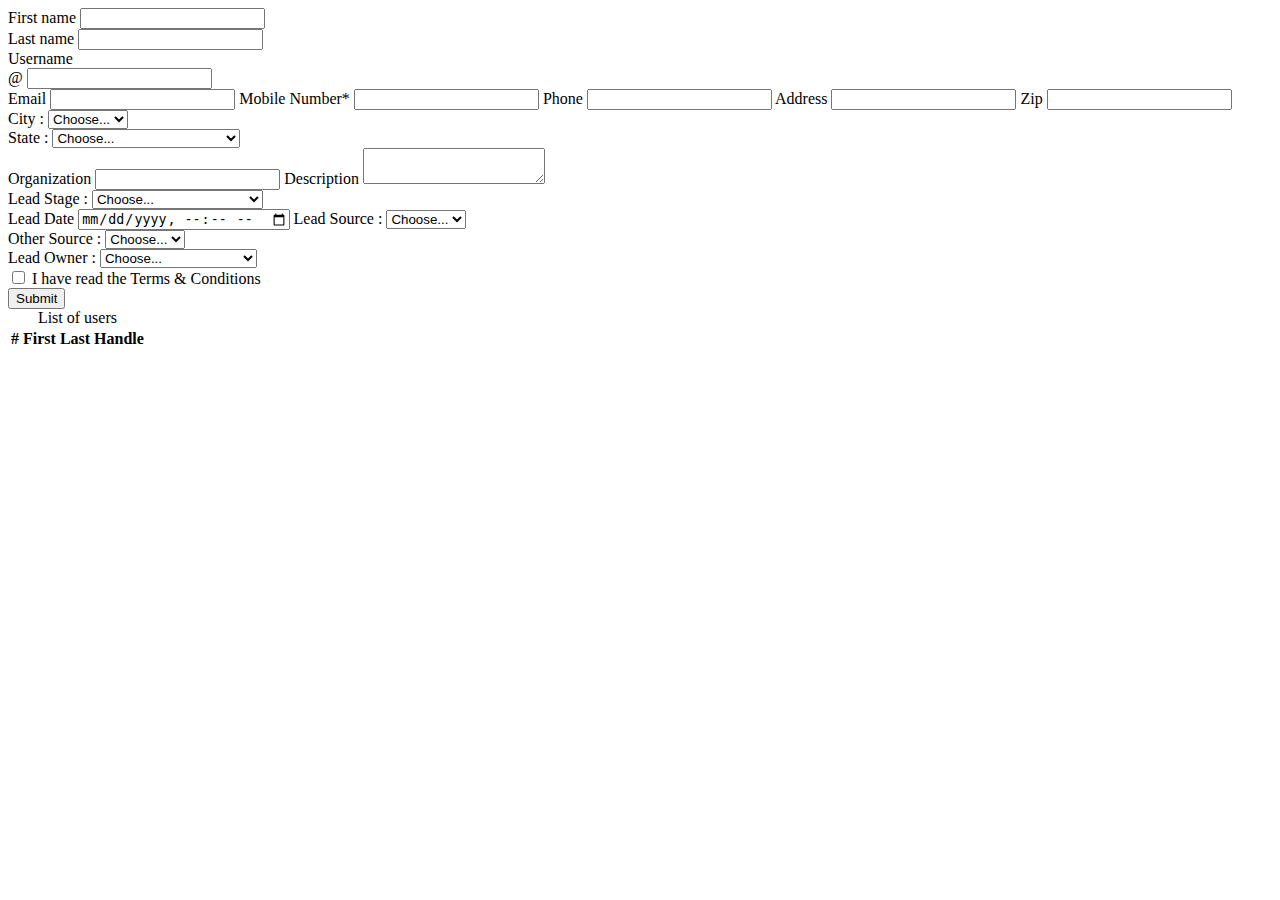
<file: index.html>
<!DOCTYPE html>
<html lang="en">

<head>
    <meta charset="UTF-8">
    <meta http-equiv="X-UA-Compatible" content="IE=edge">
    <meta name="viewport" content="width=device-width, initial-scale=1.0">
    <title>Document</title>
    <link href="https://cdn.jsdelivr.net/npm/bootstrap@5.0.2/dist/css/bootstrap.min.css" rel="stylesheet"
        integrity="sha384-EVSTQN3/azprG1Anm3QDgpJLIm9Nao0Yz1ztcQTwFspd3yD65VohhpuuCOmLASjC" crossorigin="anonymous">

</head>

<body>


  <div class="container">
      <div class="row d-flex justify-content-between mt-5">
          <div class="col-lg-5 col-12">
              <form id="myForm" class="row g-3 border p-3">
                  <div class="col-md-4">
                    <label for="validationDefault01" class="form-label">First name</label>
                    <input type="text" class="form-control" id="validationDefault01" required>
                  </div>
                  <div class="col-md-4">
                    <label for="validationDefault02" class="form-label">Last name</label>
                    <input type="text" class="form-control" id="validationDefault02" required>
                  </div>
                  <div class="col-md-4">
                    <label for="validationDefaultUsername" class="form-label">Username</label>
                    <div class="input-group">
                      <span class="input-group-text" id="inputGroupPrepend2">@</span>
                      <input type="text" class="form-control" id="validationDefaultUsername"  aria-describedby="inputGroupPrepend2" required>
                    </div>
                  </div>
                  <div class="col-md-4">
                    <label for="validationDefaultUsername" class="form-label">Email</label>
                    <input type="text" class="form-control" id="validationDefault01 >
                </div>
                <div class="col-md-4">
                  <label for="validationDefaultUsername" class="form-label">Mobile Number*</label>
                  <input type="number" class="form-control" id="validationDefault01 >
                </div>
                <div class="col-md-4">
                  <label for="validationDefaultUsername" class="form-label">Phone</label>
                  <input type="number" class="form-control" id="validationDefault01 >
                </div>
                <div class="col-md-4">
                  <label for="validationDefaultUsername" class="form-label">Address</label>
                  <input type="text" class="form-control" id="validationDefault01 >
                </div>
                <div class="col-md-3">
                  <label for="validationDefault05" class="form-label">Zip</label>
                  <input type="text" class="form-control" id="validationDefault05" required>
                </div>
                <div class="col-md-3">
                    <label for="validationDefault04" class="form-label">City : </label>
                    <select class="form-select" id="validationDefault04" required>
                      <option selected disabled value="">Choose...</option>
                      <option>Abc</option>
                      <option>xyz</option>
                      <option>abcd</option>
                      <option>efgh</option>
                    </select>
                  </div>
                <div class="col-md-3">
                    <label for="validationDefault04" class="form-label">State : </label>
                    <select class="form-select" id="validationDefault04" required>
                      <option selected disabled value="">Choose...</option>
                      <option>Andhra Pradesh</option>
                      <option>Arunachal Pradesh</option>
                      <option>Assam</option>
                      <option>Bihar</option>
                      <option>Chhattisgarh</option>
                      <option>Goa</option>
                      <option>Gujrat</option>
                      <option>Haryana</option>
                      <option>Himachal Pradesh</option>
                      <option>Jharkhand</option>
                      <option>Karnataka</option>
                      <option>Kerala</option>
                      <option>Madhya Pradesh</option>
                      <option>Maharashtra</option>
                      <option>Manipur</option>
                      <option>Meghalaya</option>
                      <option>Mizoram</option>
                      <option>Nagaland</option>
                      <option>Odisha</option>
                      <option>Punjab</option>
                      <option>Rajasthan</option>
                      <option>Sikkim</option>
                      <option>Tamil Nadu</option>
                      <option>Telangana</option>
                      <option>Tripura</option>
                      <option>Uttarakhand</option>
                      <option>Uttar Pradesh</option>
                      <option>West Bengal</option>
                      <option>Andaman & Nicobar Islands</option>
                      <option>Dadra & Nagar Haveli</option>
                      <option>Daman & Diu</option>
                      <option>Jammu & Kashmir</option>
                      <option>Lakshadweep</option>
                      <option>Chandigarh</option>
                      <option>New Delhi</option>
                      <option>Ladakh</option>
                      <option>Puducherry</option>
        
        
                    </select>
                  </div>
                <div class="col-md-4">
                  <label for="validationDefaultUsername" class="form-label">Organization</label>
                  <input type="text" class="form-control" id="validationDefault01 >
                </div>
                <div class="col-md-4">
                  <label for="validationDefaultUsername" class="form-label">Description</label>
                  <textarea type="text" class="form-control" id="validationDefault01 rows="5" cols="20" ></textarea>
                </div>
                <div class="col-md-3">
                    <label for="validationDefault04" class="form-label">Lead Stage : </label>
                    <select class="form-select" id="validationDefault04" required>
                      <option selected disabled value="">Choose...</option>
                      <option>Confirmed</option>
                      <option>On hold</option>
                      <option>Attempted (No response)</option>
                      <option>Not attempted</option>
                    </select>
                    <div class="col-md-4">
                  </div>
                  <label for="validationDefaultUsername" class="form-label">Lead Date</label>
                  <input type="datetime-local" class="form-control" id="validationDefault01 >
                </div>
                <div class="col-md-3">
                    <label for="validationDefault04" class="form-label">Lead Source : </label>
                    <select class="form-select" id="validationDefault04" required>
                      <option selected disabled value="">Choose...</option>
                      <option>asd</option>
                      <option>fgt</option>
                      <option>rgj</option>
                      <option>jkh</option>
                    </select>
                </div>
                <div class="col-md-3">
                    <label for="validationDefault04" class="form-label">Other Source : </label>
                    <select class="form-select" id="validationDefault04" required>
                      <option selected disabled value="">Choose...</option>
                      <option>PQR</option>
                      <option>MNO</option>
                      <option>ABC</option>
                      <option>XYZ</option>
                    </select>
                </div>
                <div class="col-md-3">
                    <label for="validationDefault04" class="form-label">Lead Owner : </label>
                    <select class="form-select" id="validationDefault04" required>
                      <option selected disabled value="">Choose...</option>
                      <option>SK Saif</option>
                      <option>Haider Ali</option>
                      <option>Rajendra Kumar Shaw</option>
                      <option>Ronit Singh</option>
                    </select>
                  </div>
                  <div class="col-12">
                    <div class="form-check">
                      <input class="form-check-input" type="checkbox" value="" id="invalidCheck2" required>
                      <label class="form-check-label" for="invalidCheck2">
                        I have read the Terms & Conditions
                      </label>
                    </div>
                  </div>
                  <div class="col-12">
                    <button class="btn btn-primary" id='insert' type="submit">Submit</button>
                  </div>
              </form>
          </div>
          <div class="col-lg-6 col-12">
              <table id="myTable" class="table caption-top">
                  <caption>List of users</caption>
                    <tr>
                      <th scope="col">#</th>
                      <th scope="col">First</th>
                      <th scope="col">Last</th>
                      <th scope="col">Handle</th>
                    </tr>
                </table>
          </div>
      </div>
  </div>    

</body>
</html>
</file>
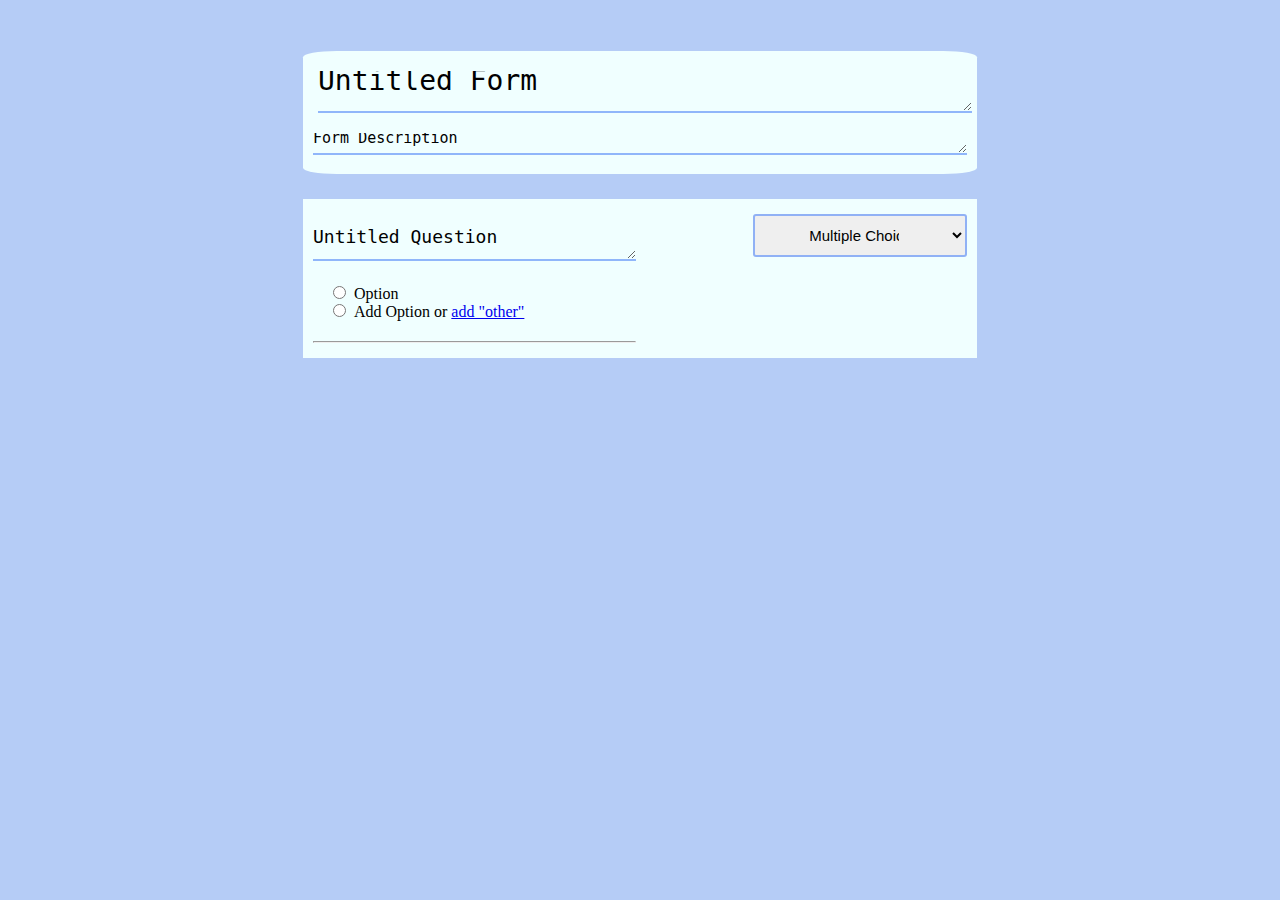
<file: customization.html>
<!DOCTYPE html>
<html lang="en">
<head>
    <meta charset="UTF-8">
    <meta http-equiv="X-UA-Compatible" content="IE=edge">
    <meta name="viewport" content="width=device-width, initial-scale=1.0">
    <title>Customization</title>
    <link rel="stylesheet" href="Custom.css">
</head>
<body>
    <section class="custom-form">
        <div id="left-container">

            <div id="headings">
                <div class="form-name">
                    <textarea >Untitled Form</textarea>
                </div>
                <div class="form-desc">
                    <textarea>Form Description</textarea>
                </div>
            </div>
            <div class="main-section">
                <div class="left">
                    <div class="ques">
                        <textarea>Untitled Question</textarea>
                    </div>
                    <div class="option">
                        <input type="radio" value="Option">&nbsp;&nbsp;Option <br>
                        <input type="radio" value="Option">&nbsp;&nbsp;Add Option or <a href="#">add "other"</a>
                    </div>
            <hr>
                </div>
                <div class="right">
                    <select name="select" id="select">
                        <option value="">Short answer</option>
                        <option value="">Paragraph</option>
                        <option selected value="">Multiple Choice</option>
                        <option value="">Checkboxes</option>
                        <option value="">Dropdown</option>
                        <option value="">File Upload</option>
                        <option value="">Multiple Choice Grid</option>
                        <option value="">Checkbox Grid</option>
                    </select>
                </div>
            </div>
        </div>
        <!-- <div id="right-container">

        </div> -->
    </section>

</body>
</html>
</file>
<file: Custom.css>
*{
    margin: 0;
    padding: 0;
}
body{
    background: rgba(100, 148, 237, 0.479);
}

.custom-form{
    width: 100%;
    margin: 0 auto;
    margin-top: 4%;
    /* display: flex; */
}
#left-container{
    width: 55%;
    margin: 0 auto;
    /* border: 1px solid rebeccapurple; */
}
.custom-form #headings{
    margin: 25px 15px;
    padding: 15px 10px ;
    background-color:azure;
    border-radius: 5%;
}

.custom-form #headings .form-name textarea{
    width: 100%;
    margin: 5px 5px 1px 5px;
    border: none;
    outline: none;
    font-weight: 400;
    font-size: 28px;
    line-height: 20px;
    background: transparent;
    border-bottom: 2px solid rgba(100, 149, 247, 0.685);
    
}
.custom-form  .form-desc textarea{
    width: 100%;
    margin-top: 15px;
    border: none;
    outline: none;
    font-size: 15px;
    line-height: 10px;
    background: transparent;
    border-bottom: 2px solid rgba(100, 149, 247, 0.685);
}
.custom-form #headings textarea:hover,.custom-form .main-section .left .ques textarea:hover{
    border-bottom: 2px solid rgb(255, 120, 9);
    background:  rgba(32, 99, 223, 0.24);
}
    
textarea::-webkit-scrollbar{
    width:0;
}
.custom-form .main-section{
    margin: 0px 15px 25px 15px;
    padding: 15px 10px ;
    background-color:azure;
    /* border: 1px solid green; */
    display: flex;
}
.custom-form .main-section .left{
    /* border: 1px solid red; */
    width: 60%;
}
.custom-form .main-section .left .ques textarea{
    width: 100%;
    margin-top: 15px;
    border: none;
    outline: none;
    font-size: 18px;
    line-height: 10px;
    background: transparent;
    border-bottom: 2px solid rgba(100, 149, 247, 0.685);
    line-height: 15px;
}
.custom-form .main-section .left .option{
    padding: 20px;
}
.custom-form .main-section .right{
    /* border: 1px solid blue; */
    margin-left: 18%;
}
.custom-form .main-section .right select{
    width: 100%;
    padding: 10px 50px ;
    border-radius: 3px;
    font-weight: 530;
    font-size: 15px;
    border: 2px solid rgba(100, 149, 247, 0.685);

}
</file>
